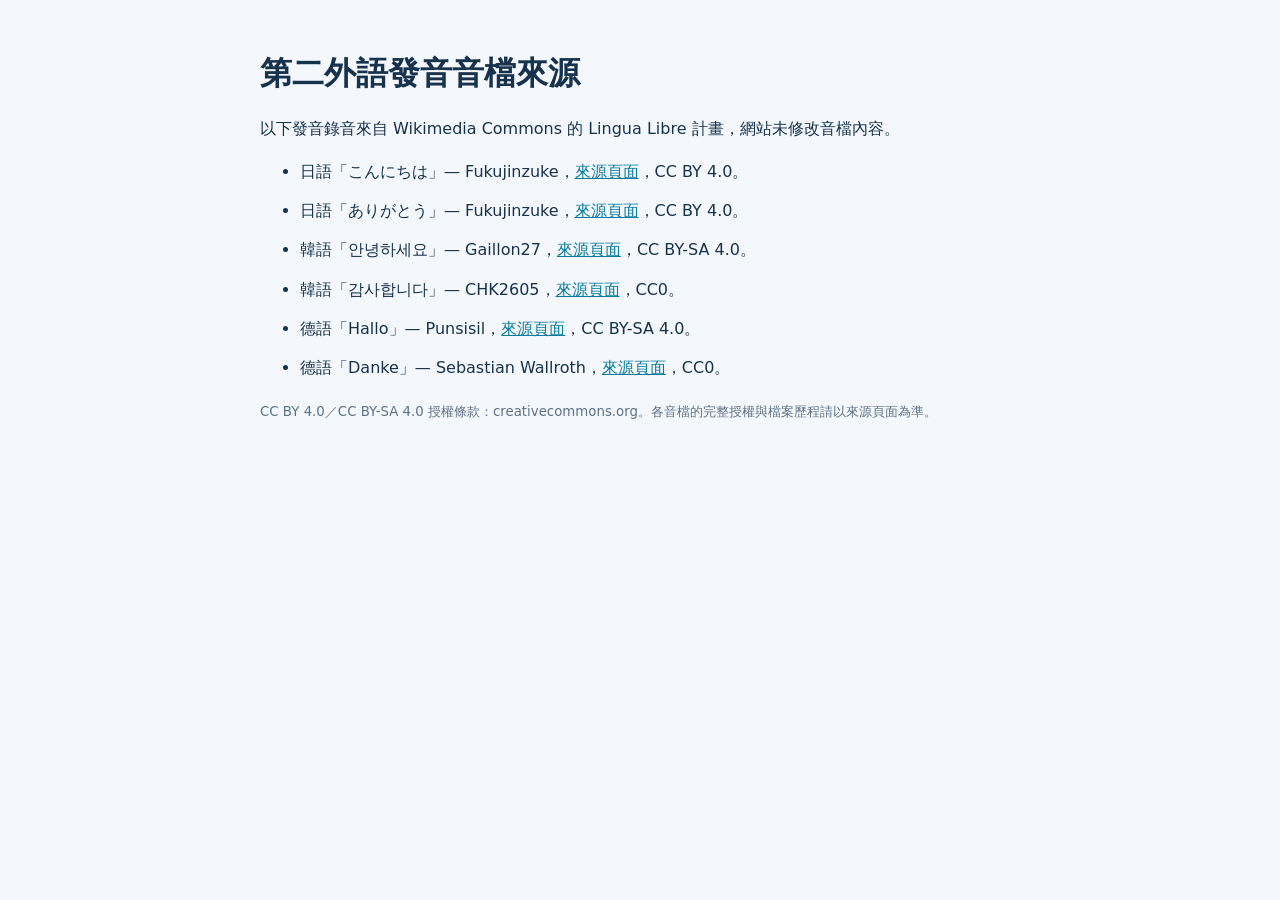
<file: audio-credits.html>
<!doctype html>
<html lang="zh-Hant">
<head>
  <meta charset="utf-8">
  <meta name="viewport" content="width=device-width, initial-scale=1">
  <title>第二外語發音音檔來源</title>
  <style>
    body { max-width: 760px; margin: 0 auto; padding: 32px 20px; color: #17324d; background: #f4f8fc; font: 16px/1.7 system-ui, sans-serif; }
    h1 { line-height: 1.25; } li { margin: 12px 0; } a { color: #087b9c; } small { color: #5d7286; }
  </style>
</head>
<body>
  <h1>第二外語發音音檔來源</h1>
  <p>以下發音錄音來自 Wikimedia Commons 的 Lingua Libre 計畫，網站未修改音檔內容。</p>
  <ul>
    <li>日語「こんにちは」— Fukujinzuke，<a href="https://commons.wikimedia.org/wiki/File:LL-Q5287_(jpn)-Fukujinzuke-%E3%81%93%E3%82%93%E3%81%AB%E3%81%A1%E3%81%AF.wav">來源頁面</a>，CC BY 4.0。</li>
    <li>日語「ありがとう」— Fukujinzuke，<a href="https://commons.wikimedia.org/wiki/File:LL-Q5287_(jpn)-Fukujinzuke-%E3%81%82%E3%82%8A%E3%81%8C%E3%81%A8%E3%81%86.wav">來源頁面</a>，CC BY 4.0。</li>
    <li>韓語「안녕하세요」— Gaillon27，<a href="https://commons.wikimedia.org/wiki/File:LL-Q9176_(kor)-Gaillon27-%EC%95%88%EB%85%95%ED%95%98%EC%84%B8%EC%9A%94.wav">來源頁面</a>，CC BY-SA 4.0。</li>
    <li>韓語「감사합니다」— CHK2605，<a href="https://commons.wikimedia.org/wiki/File:LL-Q9176_(kor)-CHK2605-%EA%B0%90%EC%82%AC%ED%95%A9%EB%8B%88%EB%8B%A4.wav">來源頁面</a>，CC0。</li>
    <li>德語「Hallo」— Punsisil，<a href="https://commons.wikimedia.org/wiki/File:LL-Q188_(deu)-Punsisil-hallo.wav">來源頁面</a>，CC BY-SA 4.0。</li>
    <li>德語「Danke」— Sebastian Wallroth，<a href="https://commons.wikimedia.org/wiki/File:LL-Q188_(deu)-Sebastian_Wallroth-Danke.wav">來源頁面</a>，CC0。</li>
  </ul>
  <p><small>CC BY 4.0／CC BY-SA 4.0 授權條款：creativecommons.org。各音檔的完整授權與檔案歷程請以來源頁面為準。</small></p>
</body>
</html>
</file>
